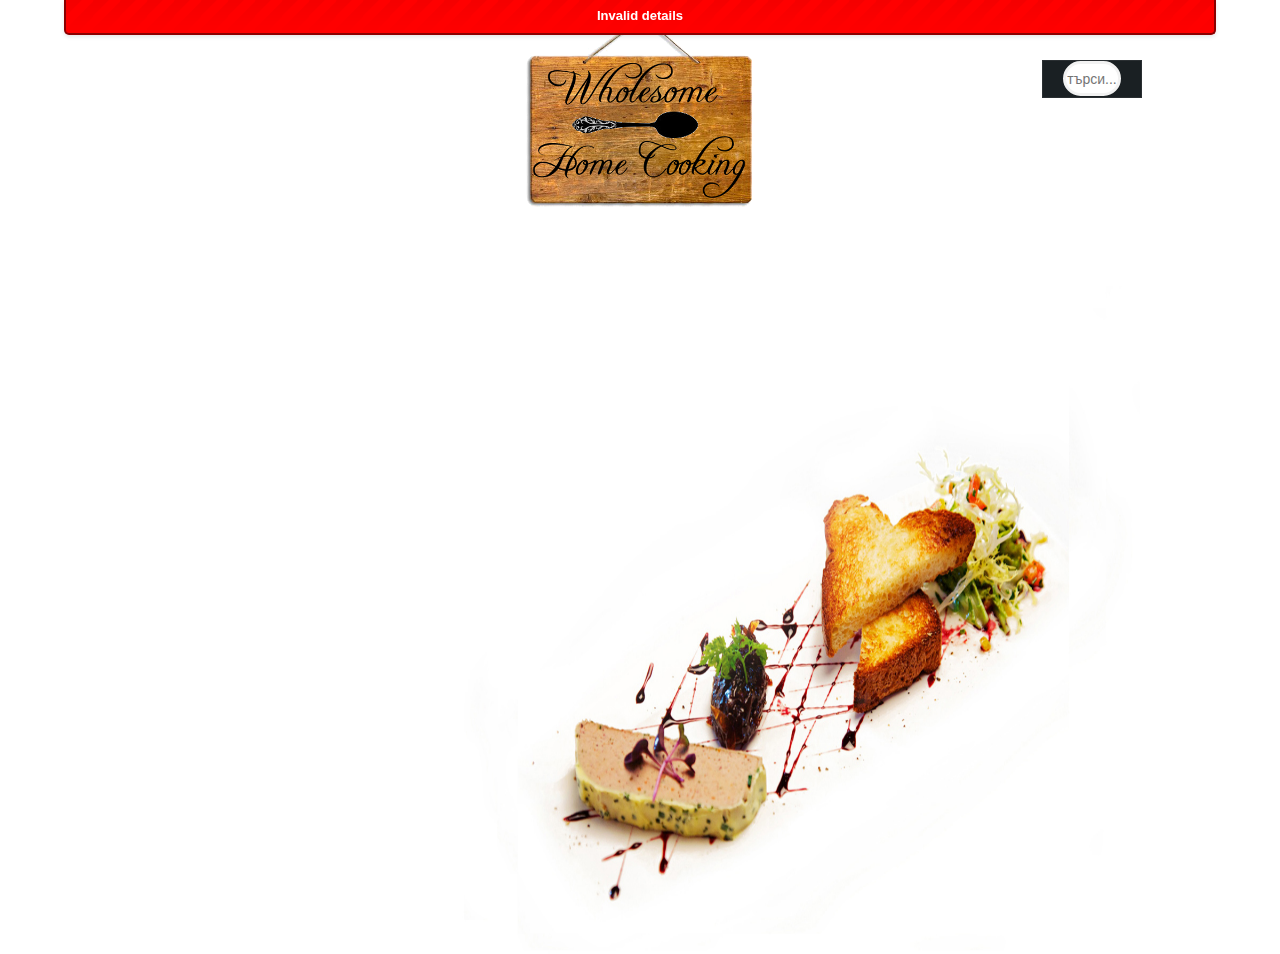
<file: index.html>
<!DOCTYPE html>
<html lang="en">
<head>
    <meta charset="UTF-8">
    <meta name="viewport" content="width=device-width, initial-scale=1">
    <title>Blog</title>
    <link rel="stylesheet" href="styles/style.css">
    <link rel="stylesheet" href="styles/main-style.css">
    <link rel="stylesheet" href="styles/form-style.css">
    <link rel="stylesheet" href="styles/new-post-style.css">
   <link rel="stylesheet" href="bootstrap/css/bootstrap.min.css">

    <script src="scripts/libs/jquery.min.js"></script>
    <script src="scripts/libs/jquery.noty.minified.js"></script>
     <script src="scripts/libs/mustache.js"></script>
    <script src="scripts/libs/moment.js"></script>
    <script src="scripts/libs/sammy.js"></script>
    <script src="scripts/libs/framework.js"></script>
    <!-- <script type="text/javascript" src="scripts/"></script> -->

    <script type="text/javascript">
        $(window).load(function() {
            $(".load-page").fadeOut("8000");
        });
</script>

</head>
<body>
    <img src="images/bruschetta3.jpg" id="full-screen-background-image" alt="cooking">

<div class="load-page"></div>

<header>
<img src="images/blog%20logo%20(1).png" alt="logo">

    <form class="top_search clearfix small_top_search" role="search" method="get" action="">
        <div class="top_search_con">
            <input type="text" placeholder="търси..." name="s" class="s" />
        <span class="top_search_icon">
            <i class="ico-search4">

            </i>
        </span>
            <input type="submit" class="top_search_submit">
        </div>
    </form>
</header>

<div class="wrapper">

    </div>


    <script src="scripts/views/homeView.js"></script>
    <script src="scripts/controllers/homeController.js"></script>
    <script src="scripts/views/userView.js"></script>
    <script src="scripts/controllers/userController.js"></script>
    <script src="scripts/views/postView.js"></script>
    <script src="scripts/controllers/postController.js"></script>
    <script src="scripts/app.js"></script>



</body>

</html>
</file>
<file: styles/main-style.css>
a {
    text-decoration: none;
    color: black;
}
#full-screen-background-image {
    z-index: -999;
    min-height: 100%;
    min-width: 1024px;
    width: 80%;
    height: auto;
    position: fixed;
    top: 125px;
    left: 300px;
    right: 0;


}
.logo {
    padding-top: 15px;
    padding-bottom: 15px;
}
/*.dot {
    margin-top: 13px;
    margin-right: 10px;
    float: left;
    width: 20px;
    border-radius: 40px;
    background-color: #019c8c;
}*/
.top_search.small_top_search {
    width: 100px;
    z-index: 5;
}
.top_search {
    top: 60px;
    position: absolute;
    right: 10px;
    width: 200px;
}
/*@media only screen and (max-width: 992px) {
    .top_search .top_search_con {
        background: #fff !important;
        border-color: #e4e4e4 !important;
    }
}*/

.top_search .top_search_submit {
    border: none;
    padding: 0;
    position: absolute;
    width: 20px;
    left: 12px;
    opacity: 0;
    top: 9px;
}
.top_search .top_search_con {
    background: #1a2023;
    border: 1px solid rgba(255,255,255,.07);
    float: right;
    height: 38px;
    position: relative;
    width: 100%;
}
.title {
    font: 32px Bad Script;
    font-weight: 600;
}

.subtitle {
    font: 16px Bad Script;
    font-weight: 100;
    margin-left: 3%;
}

.content {
    padding-top: 2.5%;
    font: 16px Bad Script;
    font-weight: 500;
    width: 80%;
    margin-left: 3%;
    word-wrap: break-word;
}

.articles {
    margin-left: 5%;
}

.single-post {
    margin-bottom: 5%;
}
</file>
<file: styles/form-style.css>
.wrapper {
    /*background: url("../images/background.png") no-repeat center center fixed;*/
    background-size: cover;
}

.user-login-block {
    border-radius: 15px;
    background-color: #f2f2f2;
    box-shadow: 2px 2px 2px 2px rgba(0, 0, 0, 0.2);
    margin: 10% auto;
    width: 35%;
    height: 55%;
    padding: 10px;
    text-align: center;
}

form {
    margin: 0 auto;
    text-align: center;
    display: block;
}

.form-title {
    font: 18px Oswald;
    font-weight: 400;
    color: #019c8c;
    padding: 0 5px 5px;
    text-align: center;
    margin-bottom: 15px;
}

input {
    border-radius: 30px;
    border: 3px solid #f2f2f2;
    width: 60%;
    height: 35px;
    margin: 0 auto 10px;
    text-align: center;
}

input:focus {
    font: 12px Lato;
    font-weight: 100;
    outline: none;
    border: 3px solid #06c0ab;
}

button {
    font: 16px Lato;
    color: white;
    background-color: #06c0ab;
    padding: 8px;
    margin-top: 15px;
    margin-bottom: 10px;
    border: none;
    border-radius: 30px;
    width: 50%;
}

button:hover {
    background-color: #565656;
}

.form-link {
    text-decoration: none;
    color: #048e76;
    font: 16px Lato;
    font-weight: 900;
    padding: 10px;
}

#register-title {
    width: 200px;
}
</file>
<file: styles/new-post-style.css>
.new-post-title {
    width: 250px;
}

.new-post-block {
    background: #dadada;
    width: 60%;
    margin: 0 auto;
    padding: 20px;
    border-radius: 20px;

}

#editor-title {
    color: white;
    font-weight: bold;
    text-transform: uppercase;
    font: 24px Lato-Black;
    text-align: center;
}

#post-form {
    background: #f2f2f2;
    border-radius: 20px;
    margin: 10px;
}

.single-element-form {
    display: inline-block;
    width: 40%;
    padding-top: 10px;
}

.content-field {
    resize: none;
    border: 3px solid #f2f2f2;
    outline: none;
    width: 550px;
    height: 300px;
    border-radius: 15px;
    text-align: left;
    font: 12px Lato-Light;
    padding: 10px;
}

.content-field:focus {
    font: 12px Lato;
    font-weight: 100;
    outline: none;
    border: 3px solid #06c0ab;
}
</file>
<file: styles/style.css>
/* http://meyerweb.com/eric/tools/css/reset/
   v2.0 | 20110126
   License: none (public domain)
*/
@import url(https://fonts.googleapis.com/css?family=Lato:400,300,700,900);
@import url(https://fonts.googleapis.com/css?family=Oswald);
@import url(https://fonts.googleapis.com/css?family=Dancing%20Script);
@import url(https://fonts.googleapis.com/css?family=Bad%20Script);

html,
body,
div,
span,
applet,
object,
iframe,
h1,
h2,
h3,
h4,
h5,
h6,
p,
blockquote,
pre,
a,
abbr,
acronym,
address,
big,
cite,
code,
del,
dfn,
em,
img,
ins,
kbd,
q,
s,
samp,
small,
strike,
strong,
sub,
sup,
tt,
var,
b,
u,
i,
center,
dl,
dt,
dd,
ol,
ul,
li,
fieldset,
form,
label,
legend,
table,
caption,
tbody,
tfoot,
thead,
tr,
th,
td,
article,
aside,
canvas,
details,
embed,
figure,
figcaption,
footer,
header,
hgroup,
menu,
nav,
output,
ruby,
section,
summary,
time,
mark,
audio,
video {
    margin: 0;
    padding: 0;
    border: 0;
    font: inherit;
    vertical-align: baseline;
}

/* HTML5 display-role reset for older browsers */

article,
aside,
details,
figcaption,
figure,
footer,
header,
hgroup,
menu,
nav,
section {
    display: block;
}

ol,
ul {
    list-style: none;
}

blockquote,
q {
    quotes: none;
}

blockquote:before,
blockquote:after,
q:before,
q:after {
    content: none;
}

table {
    border-collapse: collapse;
    border-spacing: 0;
}

* {
    margin: 0;
    padding: 0;
}

body {
    line-height: 1;
    font: 16px Lato;
    color: #565656;
}

.wrapper {
    overflow: hidden;
    margin: 0 auto;
    min-height: 739px;
    width: 100%;
    position: relative;
    display: inline-block;
   /* margin: 50px auto 0;*/

}

hr {
    color: rgba(255, 255, 255, 0.5);
    margin: auto;
    border: none;
    border-bottom: 1px solid white;
    width: 80%;

}

main {
    margin: 0 auto;
    min-height: inherit;
    width: 80%;
    position: relative;
    float: right;
}
.main-content{
    margin: 110px;
}
header {
    position: relative;
    margin: 0 auto;
    width: 80%;
    height: 50%;
    text-align: center;

}

/*
.blog-title {
    width: 120px;
    font: 54px Oswald;
    font-weight: 600;
    margin: 0 auto 50px;
    color: #565656;
    text-transform: uppercase;
    text-align: center;
    border-bottom: 8px solid #019c8c;
}*/
.sidebar{
    float: right;
    background-color: white;
    color: black;
    font-weight: 100;
    text-align:center;
    font: 32px Bad Script;
    top: 180px;
    right: 0;
    bottom: 0;
    position: absolute;
    width: 20%;
}
#sidebar-image{
    float: right;
    font-weight: 100;
    text-align:center;
    top: 60px;
    right: 0;
    bottom: 0;
    position: absolute;
    width: 90%;
}
/*.main-menu {
    float: top;
    width: 100%;
    height: 2%;
    color: black;
    font-weight: 100;
    text-align: center;
    position: absolute;
}*/

.main-menu {
    width:100%;

}
/*.single-menu-element-link .hover-indicator {
    background: url("images/hover-indicator.png") 0% 60% no-repeat;
}
*/
.menu, .sub-menu{
    list-style: none;
    margin: 0;
    padding: 0;
}
/*
.menu .sub-menu li {
    float: none;
    padding-bottom: 1px;

}*/
.single-menu-element {
    float: left;
    margin-right: 3px;
    position: relative;
    font: 25px Bad Script;
}

.single-menu-element-link {
    color: black;

    font-weight: 300;
    /*margin: 20px;*/
    display: block;
    height: 31px;
    line-height: 31px;
    padding: 0 14px;
    text-decoration: none;
    -moz-transition-property: font-weight;
    -moz-transition-duration: 3s;
    -moz-transition-timing-function: linear;
    -moz-transition-delay: 2.5s;
    -webkit-transition-property: font-weight;
    -webkit-transition-duration: 3s;
    -webkit-transition-timing-function: linear;
    -webkit-transition-delay: 2.5s;
}

.single-menu-element-link:hover {
    text-decoration: none;
    font-weight: 900;
    transition: background 0.7s ease,
    padding 0.5s linear;
}
.single-menu-element-link .indicator {
    padding: 4px;
    position: relative;
    left: 3px;
}
.menu .sub-menu {
    display: none;
    padding-top: 1px;
    width: 150px;
    position: absolute;
}

.single-menu-element:hover {
    font-weight: 900;
    background-color: #f5f5f5;
    height: 40px;
    line-height: 32px;
    transition: background 0.7s ease, padding 0.5s linear;
    border-radius: 10px;
    padding: 4px;
    font: 25px Bad Script;
}

.recent-posts-title {
    font: 32px Bad Script;
    font-weight: 600;
}

.single-recent-post {
    padding: 10px;
    font-size: 18px;
}

footer {
    width: 100%;
    position: absolute;
    bottom: 0;
    text-align: center;
}

/* LOADER STYLING */
.no-js #loader{ display: none;}
.js #loader{
    display: block;
    position: absolute;
    left: 100px; top:0;
}
.load-page {
    /*display: none;*/
    position: absolute;
    z-index: 9999;
    /*padding-top: 100px;*/
    left: 0;
    top: 0;
    width: 100%;
    height: 100%;
    background: url('http://www.arabianbusiness.com/skins/ab.main/gfx/loading_spinner.gif') center no-repeat rgb(249,249,249);
    -webkit-animation: spin 4s linear infinite;
    animation: spin 4s linear infinite;
    /*overflow: auto;*/
}
@-webkit-keyframes spin {
    0% { -webkit-transform: rotate(0deg); }
    25% { -webkit-transform: rotate(180deg); }
    50% { -webkit-transform: rotate(360deg); }
    75% { -webkit-transform: rotate(180deg); }
    100% { -webkit-transform: rotate(0deg); }
}

@-moz-keyframes spin {
    0% { -moz-transform: rotate(0deg); }
    25% { -moz-transform: rotate(180deg); }
    50% { -moz-transform: rotate(360deg); }
    75% { -moz-transform: rotate(180deg); }
    100% { -moz-transform: rotate(0deg); }
}

@keyframes spin {
    0% { transform: rotate(0deg); }
    25% { transform: rotate(180deg); }
    50% { transform: rotate(360deg); }
    75% { transform: rotate(180deg); }
    100% { transform: rotate(0deg); }
}
/*
#loader {
    position: fixed;
    top: 35%;
    left: 45%;
    border: 16px solid #f3f3f3;
    border-radius: 50%;
    border-top: 16px solid #06C0AB;
    border-bottom: 16px solid #06C0AB;
    width: 120px;
    height: 120px;
    -webkit-animation: first-spin 4s linear infinite;
    animation: first-spin 4s linear infinite;
}

#loader-2 {
    border: 10px solid #f3f3f3;
    border-radius: 50%;
    border-top: 10px solid #06C0AB;
    border-bottom: 10px solid #06C0AB;
    width: 100px;
    height: 100px;
    -webkit-animation: second-spin 4s linear infinite;
    animation: second-spin 4s linear infinite;
}

#loader-3 {
    border: 10px solid #f3f3f3;
    border-radius: 50%;
    border-top: 10px solid #06C0AB;
    border-bottom: 10px solid #06C0AB;
    width: 80px;
    height: 80px;
    -webkit-animation: second-spin 4s linear infinite;
    animation: second-spin 4s linear infinite;
}

#loader-4 {
    border: 10px solid #f3f3f3;
    border-radius: 50%;
    border-top: 10px solid #06C0AB;
    border-bottom: 10px solid #06C0AB;
    width: 60px;
    height: 60px;
    -webkit-animation: second-spin 4s linear infinite;
    animation: second-spin 4s linear infinite;
}

#loader-5 {
    border: 10px solid #f3f3f3;
    border-radius: 50%;
    border-top: 10px solid #06C0AB;
    border-bottom: 10px solid #06C0AB;
    width: 40px;
    height: 40px;
    -webkit-animation: second-spin 4s linear infinite;
    animation: second-spin 4s linear infinite;
}
*/

/*@-webkit-keyframes first-spin {
    0% { -webkit-transform: rotate(0deg); }
    100% { -webkit-transform: rotate(360deg); }
}

@-moz-keyframes first-spin {
    0% { -moz-transform: rotate(0deg); }
    100% { -moz-transform: rotate(360deg); }
}

@keyframes first-spin {
    0% { transform: rotate(0deg); }
    100% { transform: rotate(360deg); }
}

@-webkit-keyframes second-spin {
    0% { -webkit-transform: rotate(0deg); }
    25% { -webkit-transform: rotate(180deg); }
    50% { -webkit-transform: rotate(360deg); }
    75% { -webkit-transform: rotate(180deg); }
    100% { -webkit-transform: rotate(0deg); }
}

@-moz-keyframes second-spin {
    0% { -moz-transform: rotate(0deg); }
    25% { -moz-transform: rotate(180deg); }
    50% { -moz-transform: rotate(360deg); }
    75% { -moz-transform: rotate(180deg); }
    100% { -moz-transform: rotate(0deg); }
}

@keyframes second-spin {
    0% { transform: rotate(0deg); }
    25% { transform: rotate(180deg); }
    50% { transform: rotate(360deg); }
    75% { transform: rotate(180deg); }
    100% { transform: rotate(0deg); }
}
*/
</file>
